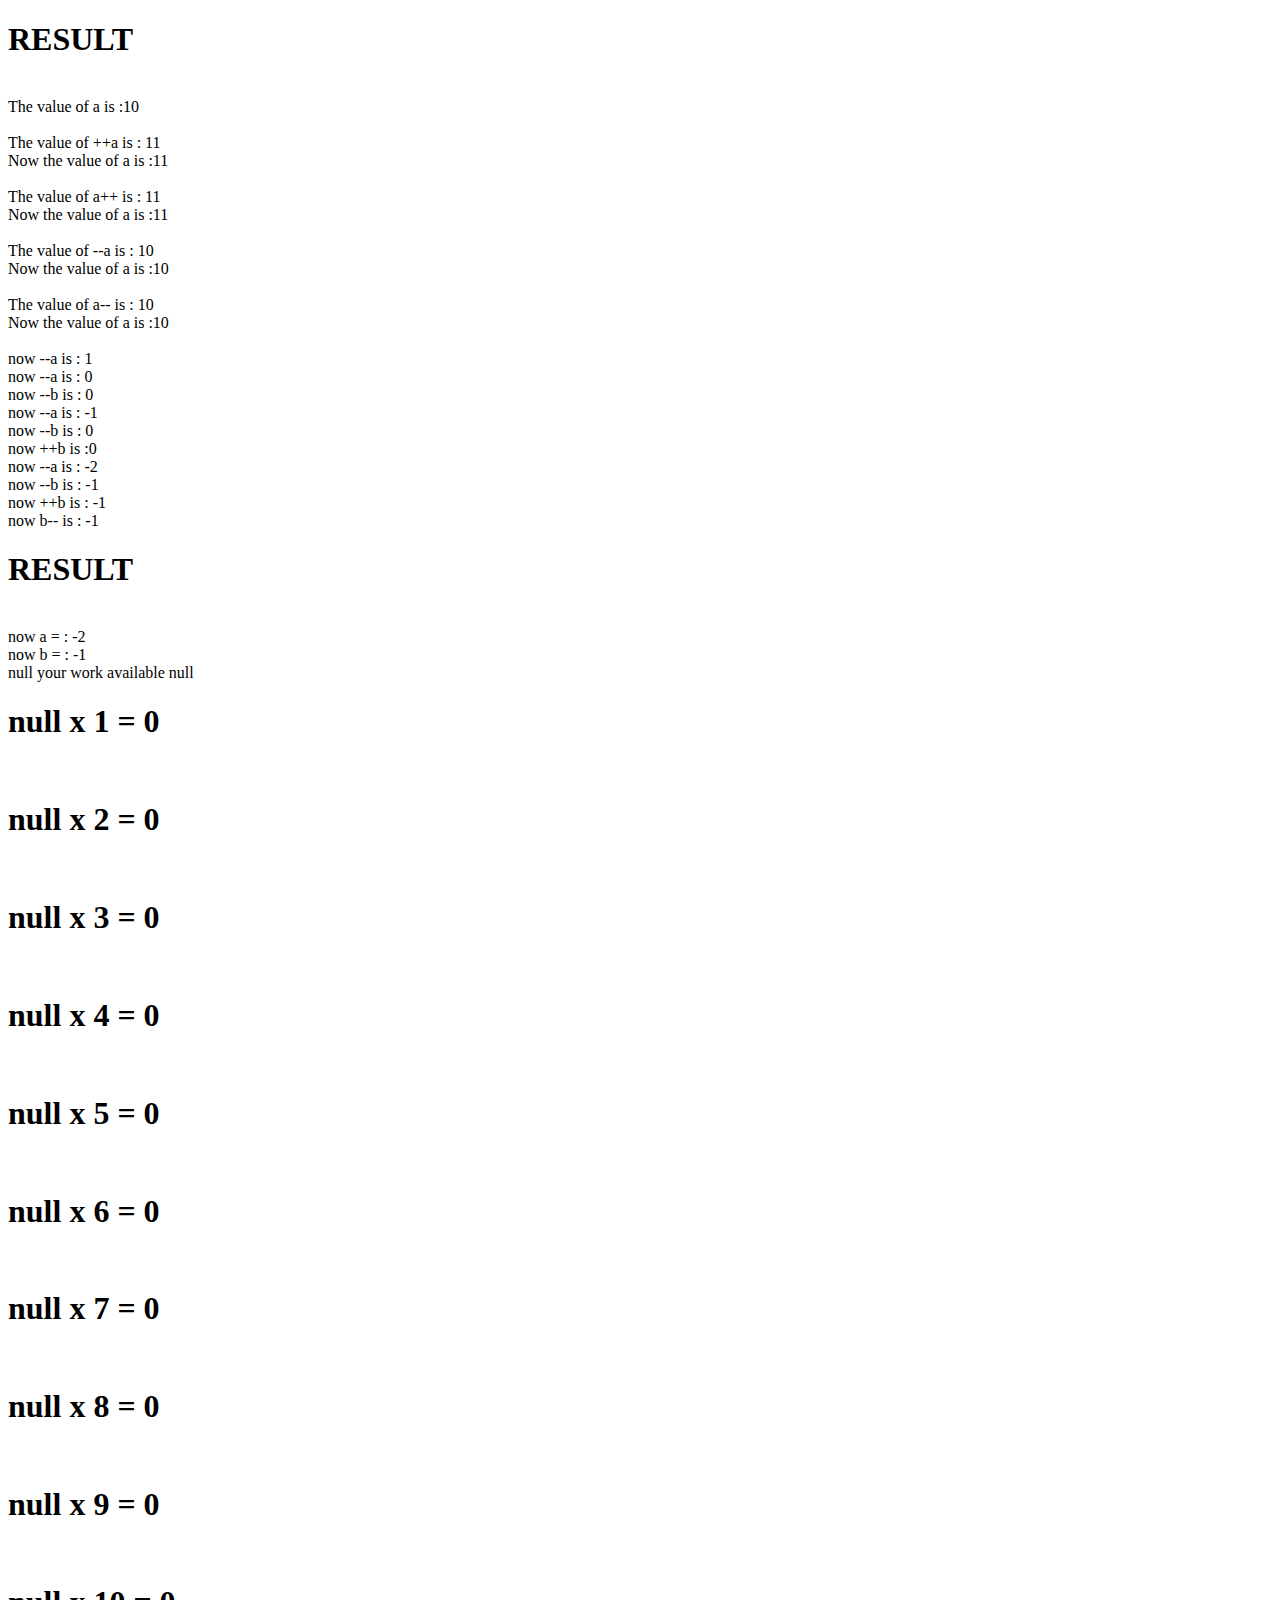
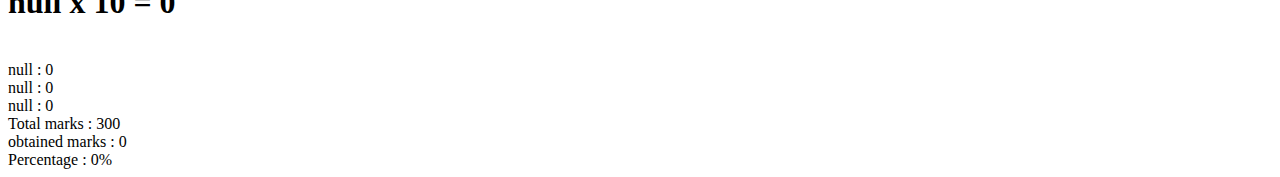
<file: chapter 6 to 9/index.html>
<!DOCTYPE html>
<html lang="en">
<head>
    <meta charset="UTF-8">
    <meta name="viewport" content="width=device-width, initial-scale=1.0">
    <title>Document</title>
    <link rel="stylesheet" href="style.css">
</head>
<body>
    <script src="app.js"></script>
</body>
</html>
</file>
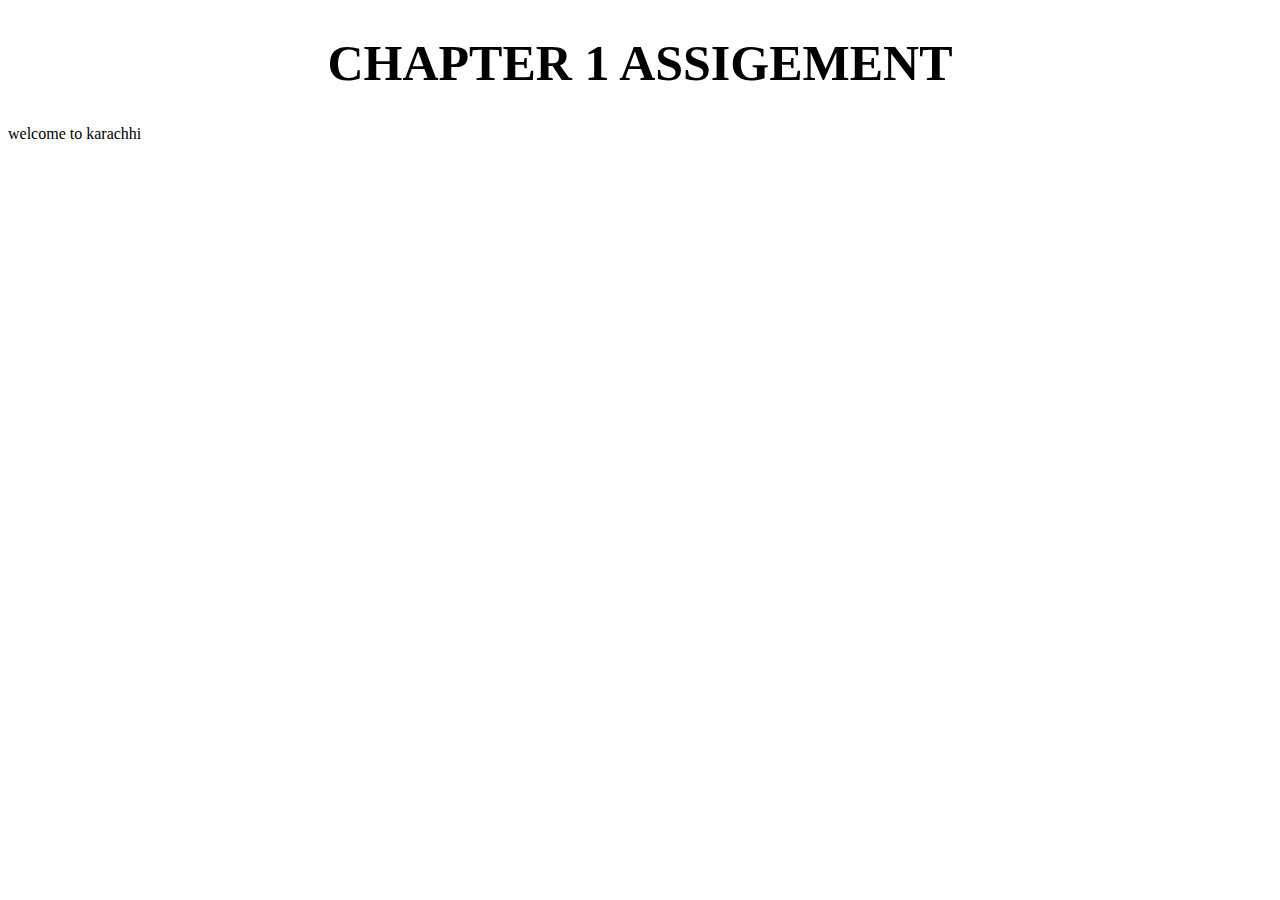
<file: chapter1/index.html>
<!DOCTYPE html>
<html lang="en">
<head>
    <meta charset="UTF-8">
    <meta name="viewport" content="width=device-width, initial-scale=1.0">
    <title>Document</title>
    <link rel="stylesheet" href="style.css">
</head>
<body>
    <h1>chapter 1 assigement</h1>
    <script src="app.js"></script>
</body>
</html>
</file>
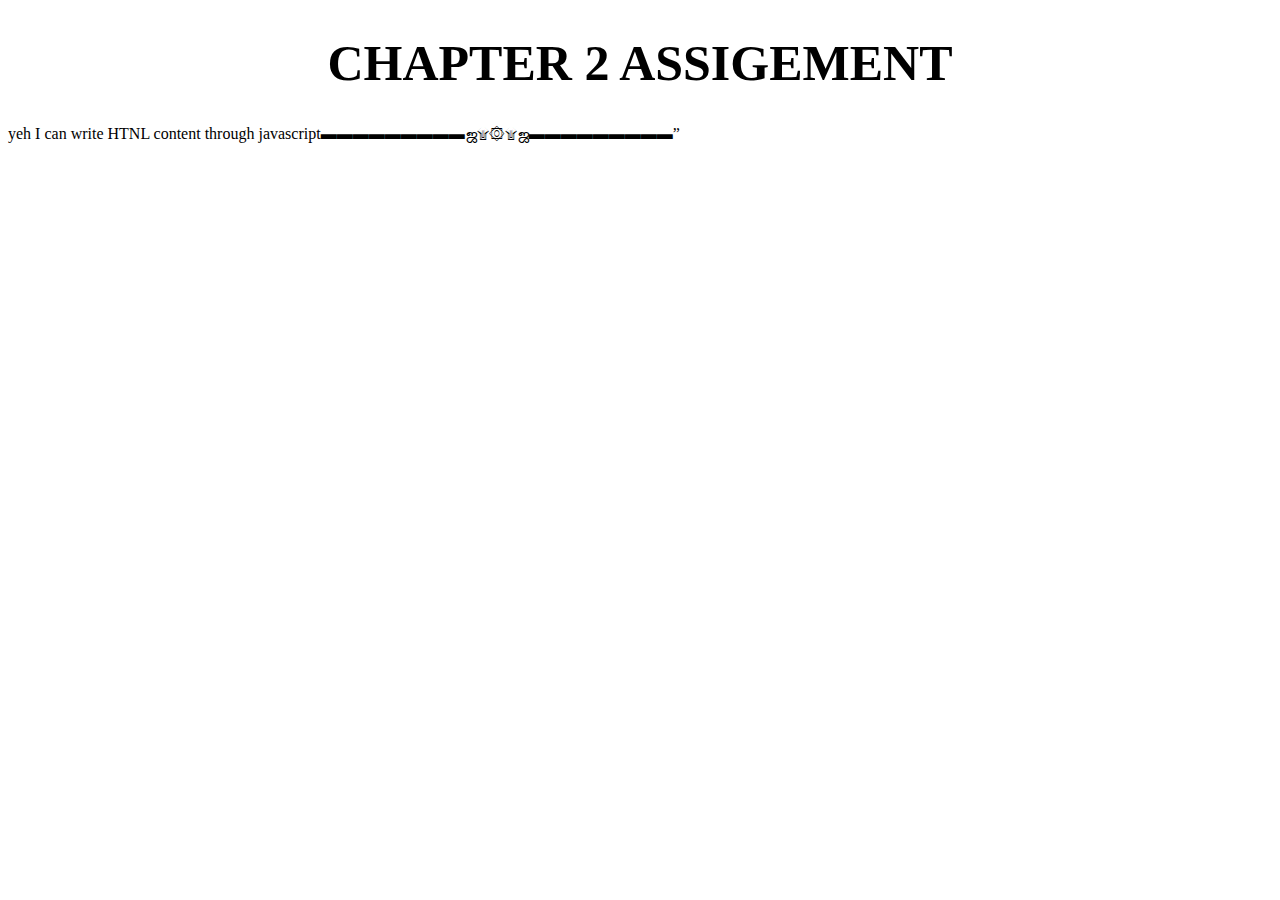
<file: chapter2/index.html>
<!DOCTYPE html>
<html lang="en">
<head>
    <meta charset="UTF-8">
    <meta name="viewport" content="width=device-width, initial-scale=1.0">
    <title>Document</title>
    <link rel="stylesheet" href="style.css">
</head>
<body>
    <h1>chapter 2 assigement</h1>
    <script src="app.js"></script>
</body>
</html>
</file>
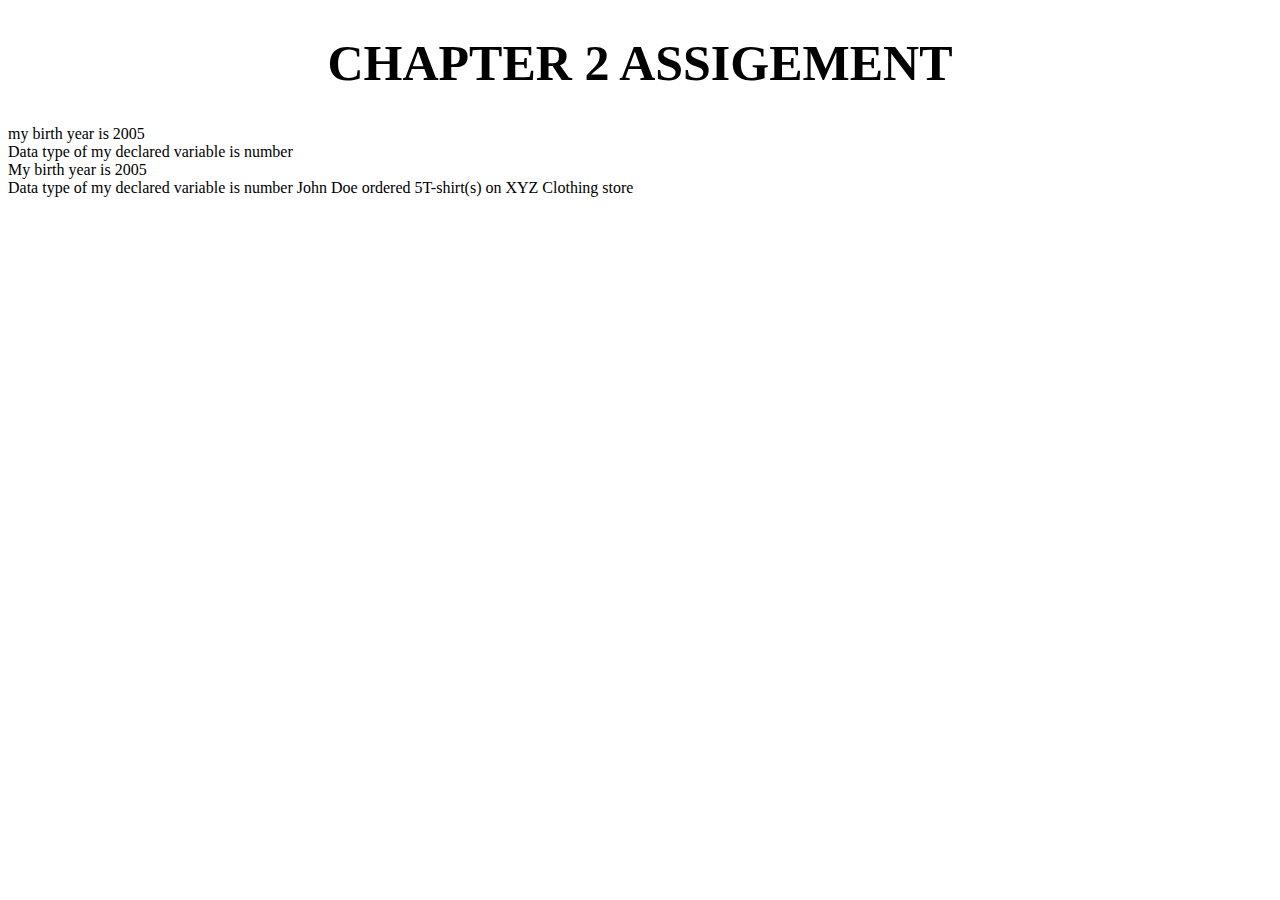
<file: chapter3/index.html>
<!DOCTYPE html>
<html lang="en">
<head>
    <meta charset="UTF-8">
    <meta name="viewport" content="width=device-width, initial-scale=1.0">
    <title>Document</title>
    <link rel="stylesheet" href="style.css">
    
</head>
<body>
    <h1>chapter 2 assigement</h1>
    <script src="app.js"></script>
</body>
</html>
</file>
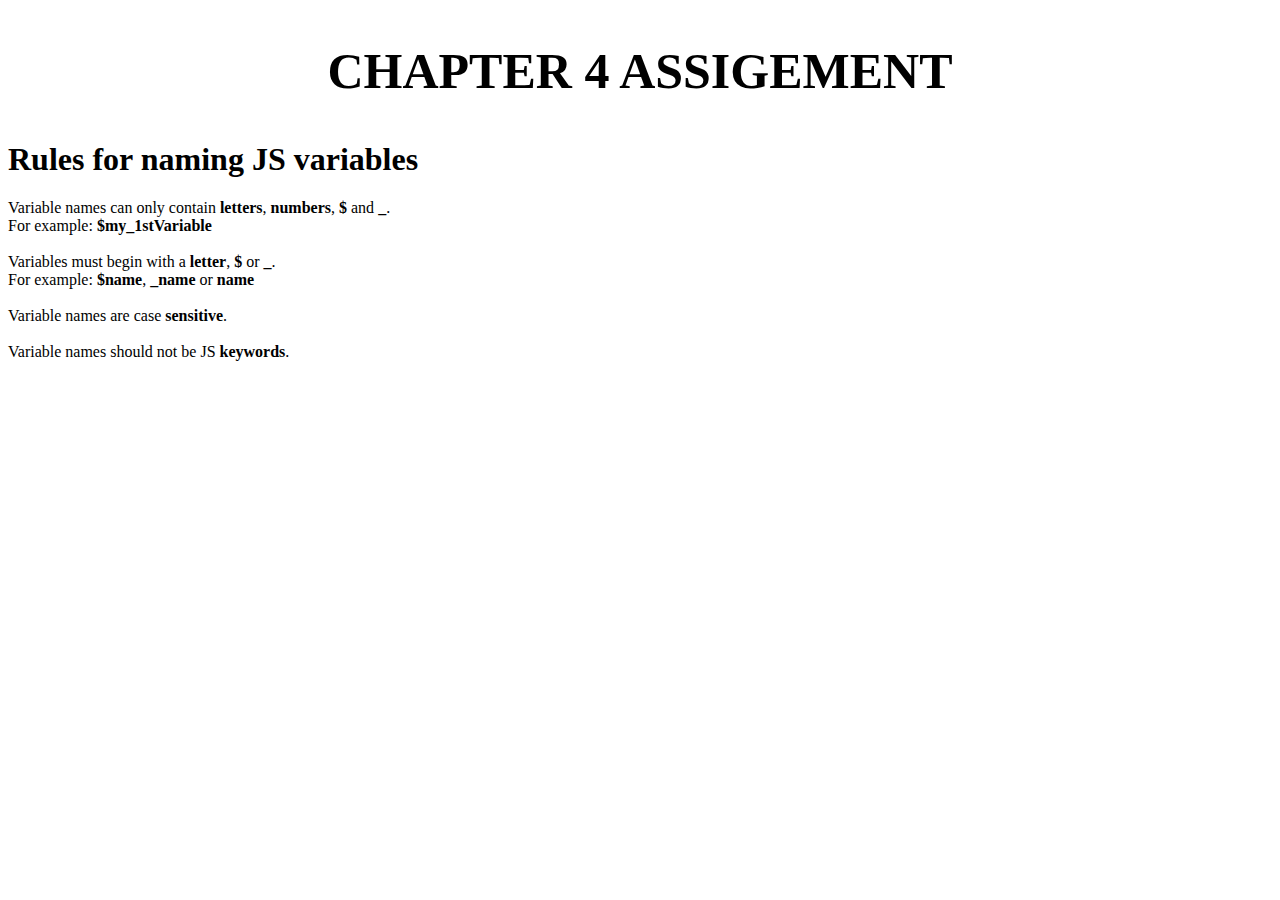
<file: chapter4/index.html>
<!DOCTYPE html>
<html lang="en">
<head>
    <meta charset="UTF-8">
    <meta name="viewport" content="width=device-width, initial-scale=1.0">
    <title>Document</title>
    <link rel="stylesheet" href="style.css">
</head>
<body>

    <h2>chapter 4 assigement </h2>
    
    <script src="app.js"></script>
</body>
</html>
</file>
<file: chapter 6 to 9/style.css>
/* h1{
    text-align: center;
    font-size: 16px;
    font-family: 'Franklin Gothic Medium', 'Arial Narrow', Arial, sans-serif;
} */
</file>
<file: chapter1/style.css>
h1 {
    text-transform: uppercase;
    font-size: 50px;
    text-align: center;
}
</file>
<file: chapter2/style.css>
h1 {
    font-size: 50px;
    text-align: center;
    text-transform: uppercase;
}
</file>
<file: chapter3/style.css>
h1 {
    text-transform: uppercase;
    text-align: center;
    font-size: 50px;
}
</file>
<file: chapter4/style.css>
h2{
    text-align: center;
    text-transform: uppercase;
    font-size: 50px;
}
</file>
